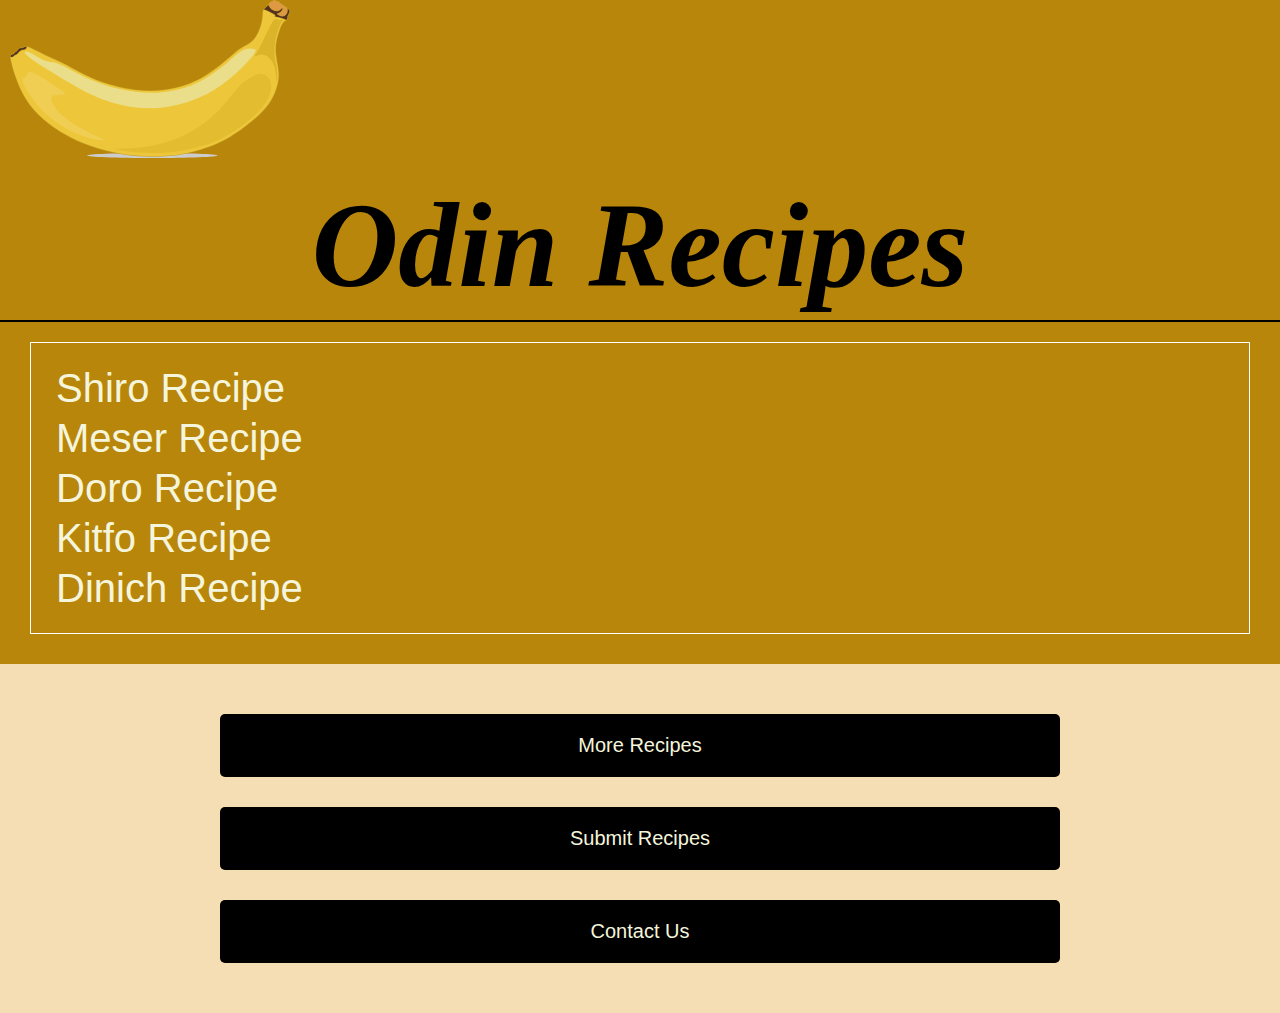
<file: index.html>
<!DOCTYPE html>
<html lang="en">
    <head>
        <meta charset="UTF-8">
        <title>Ethiopian Food</title>
        <link rel="stylesheet" type="text/css" href="css/style.css">
    </head>
    <body>
        <div>
            <img src="recipes/img/banana.svg" alt="">
        </div>
        <div class="hero">
            <h1>Odin Recipes</h1>
        </div>
        <div class="recipes-list">
            <ul>
                <li><a href="recipes/shiro.html">Shiro Recipe</a></li>
                <li><a href="recipes/meser.html">Meser Recipe</a></li>
                <li><a href="recipes/doro.html">Doro Recipe</a></li>
                <li><a href="recipes/kitfo.html">Kitfo Recipe</a></li>
                <li><a href="recipes/dinich.html">Dinich Recipe</a></li>
            </ul>
        </div>
       
       <div class="links" id="back-link">
             <div class="veiw-more">More Recipes</div>
             <div class="submit">Submit Recipes</div>
             <div class="contact">Contact Us</div>
        </div>
        
    </body>

</html>
</file>
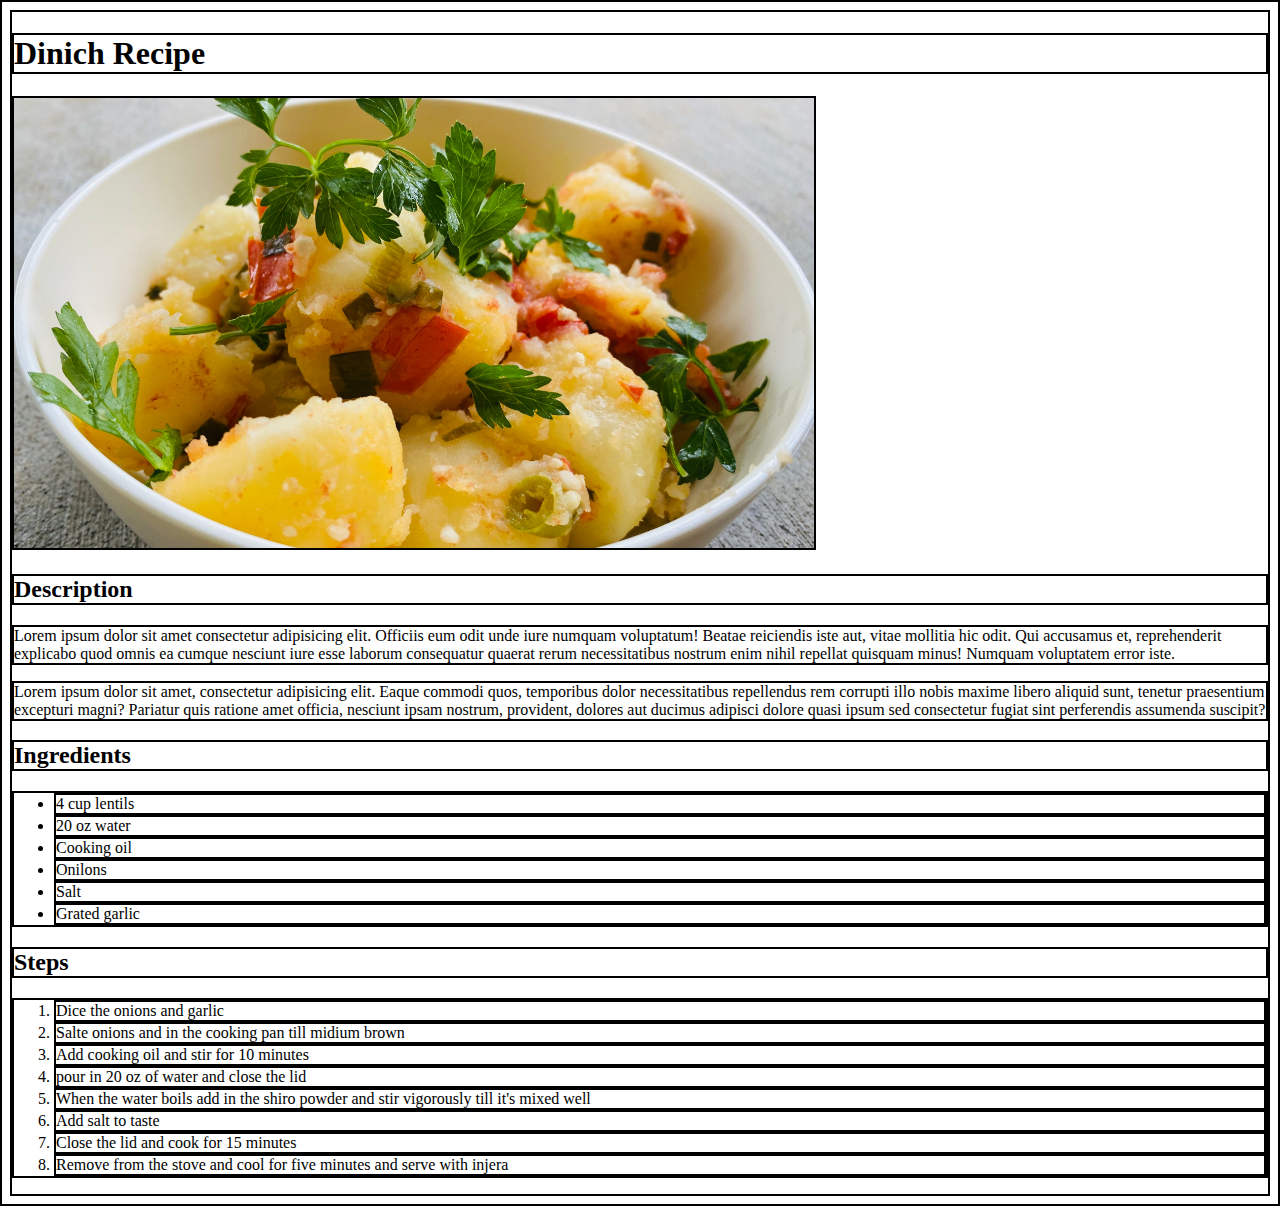
<file: recipes/dinich.html>
<!DOCTYPE html>
<html lang="en">
    <head>
        <meta charset="UTF-8">
        <title>Shiro Recipe</title>
        <link rel="stylesheet" href="css/recipes.css">
    </head>
    <body>
        <h1>Dinich Recipe</h1>
        <img src="img/dinich.jpg" alt="meser wot" width="800">
        <h2>Description</h2>
        <p>Lorem ipsum dolor sit amet consectetur adipisicing elit. Officiis eum odit unde iure numquam voluptatum! Beatae reiciendis iste aut, vitae mollitia hic odit. Qui accusamus et, reprehenderit explicabo quod omnis ea cumque nesciunt iure esse laborum consequatur quaerat rerum necessitatibus nostrum enim nihil repellat quisquam minus! Numquam voluptatem error iste.</p>
        <p>Lorem ipsum dolor sit amet, consectetur adipisicing elit. Eaque commodi quos, temporibus dolor necessitatibus repellendus rem corrupti illo nobis maxime libero aliquid sunt, tenetur praesentium excepturi magni? Pariatur quis ratione amet officia, nesciunt ipsam nostrum, provident, dolores aut ducimus adipisci dolore quasi ipsum sed consectetur fugiat sint perferendis assumenda suscipit?</p>
        <h2>Ingredients</h2>
        <ul>
            <li>4 cup lentils</li>
            <li>20 oz water</li>
            <li>Cooking oil</li>
            <li>Onilons</li>
            <li>Salt</li>
            <li>Grated garlic</li>
        </ul>
        <h2>Steps</h2>
        <ol>
            <li>Dice the onions and garlic</li>
            <li>Salte onions  and in the cooking pan till midium brown</li>
            <li>Add cooking oil and stir for 10 minutes</li>
            <li>pour in 20 oz of water and close the lid</li>
            <li>When the water boils add in the shiro powder and stir vigorously till it's mixed well</li>
            <li>Add salt to taste</li>
            <li>Close the lid and cook for 15 minutes</li>
            <li>Remove from the stove and cool for five minutes and serve with injera</li>
        </ol>
    </body>

</html>
</file>
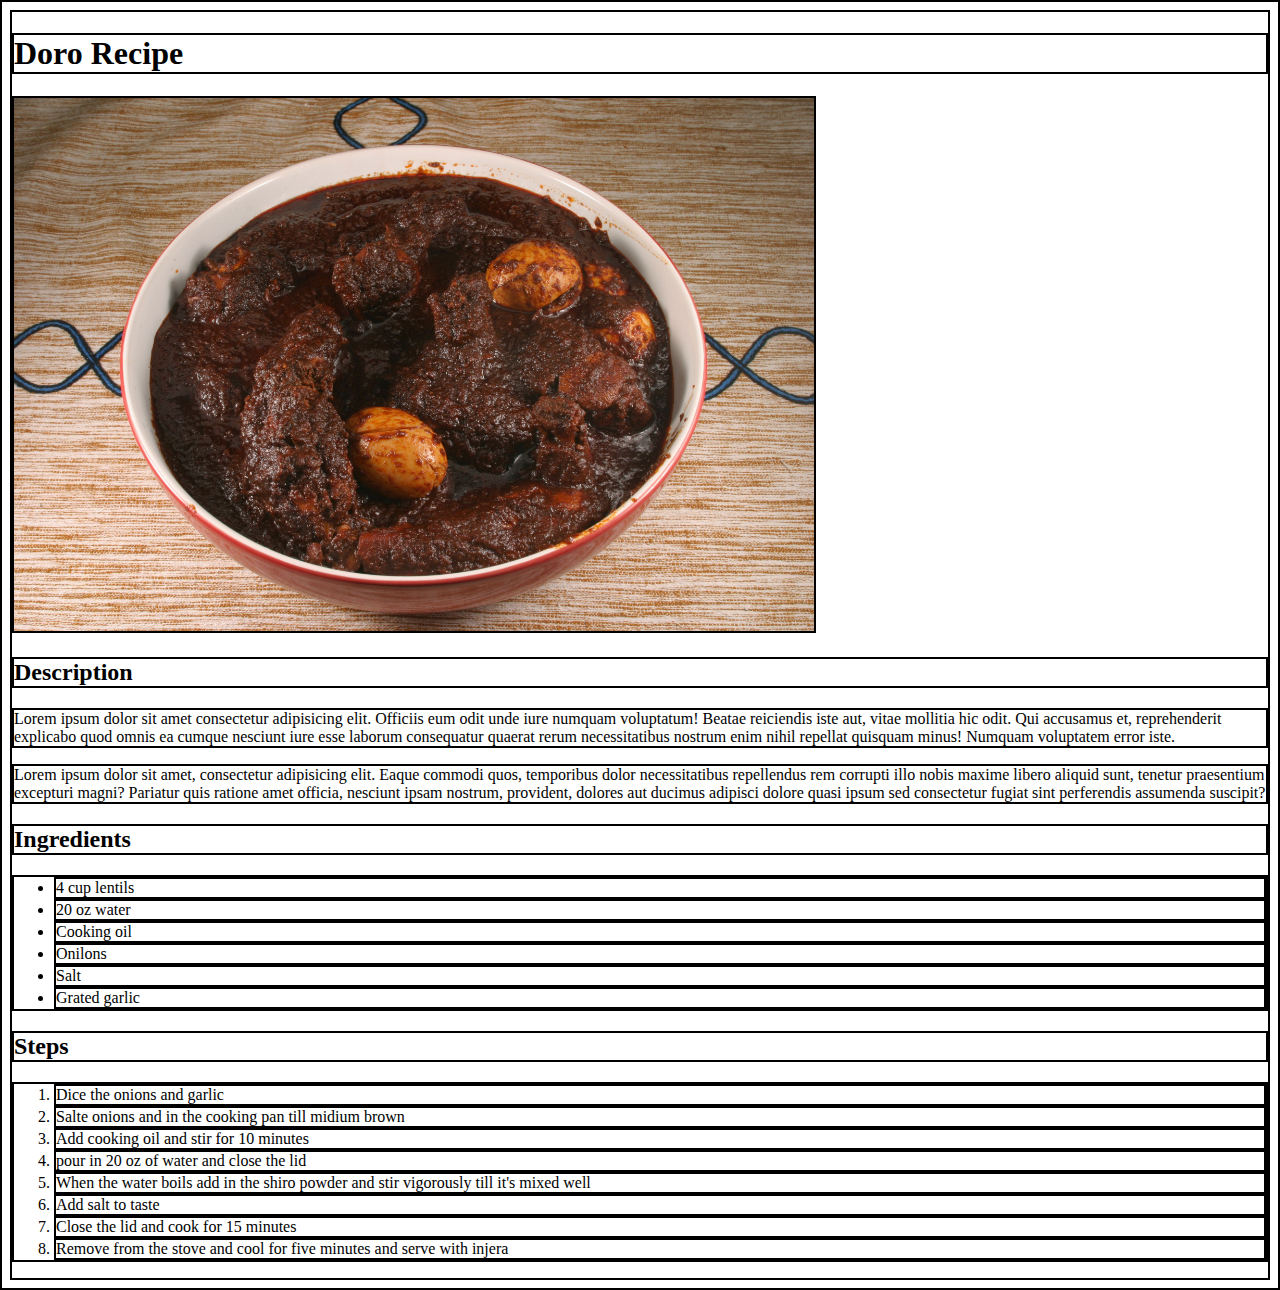
<file: recipes/doro.html>
<!DOCTYPE html>
<html lang="en">
    <head>
        <meta charset="UTF-8">
        <title>Shiro Recipe</title>
        <link rel="stylesheet" href="css/recipes.css">
    </head>
    <body>
        <h1>Doro Recipe</h1>
        <img src="img/doro.jpg" alt="doro wot" width="800">
        <h2>Description</h2>
        <p>Lorem ipsum dolor sit amet consectetur adipisicing elit. Officiis eum odit unde iure numquam voluptatum! Beatae reiciendis iste aut, vitae mollitia hic odit. Qui accusamus et, reprehenderit explicabo quod omnis ea cumque nesciunt iure esse laborum consequatur quaerat rerum necessitatibus nostrum enim nihil repellat quisquam minus! Numquam voluptatem error iste.</p>
        <p>Lorem ipsum dolor sit amet, consectetur adipisicing elit. Eaque commodi quos, temporibus dolor necessitatibus repellendus rem corrupti illo nobis maxime libero aliquid sunt, tenetur praesentium excepturi magni? Pariatur quis ratione amet officia, nesciunt ipsam nostrum, provident, dolores aut ducimus adipisci dolore quasi ipsum sed consectetur fugiat sint perferendis assumenda suscipit?</p>
        <h2>Ingredients</h2>
        <ul>
            <li>4 cup lentils</li>
            <li>20 oz water</li>
            <li>Cooking oil</li>
            <li>Onilons</li>
            <li>Salt</li>
            <li>Grated garlic</li>
        </ul>
        <h2>Steps</h2>
        <ol>
            <li>Dice the onions and garlic</li>
            <li>Salte onions  and in the cooking pan till midium brown</li>
            <li>Add cooking oil and stir for 10 minutes</li>
            <li>pour in 20 oz of water and close the lid</li>
            <li>When the water boils add in the shiro powder and stir vigorously till it's mixed well</li>
            <li>Add salt to taste</li>
            <li>Close the lid and cook for 15 minutes</li>
            <li>Remove from the stove and cool for five minutes and serve with injera</li>
        </ol>
    </body>

</html>
</file>
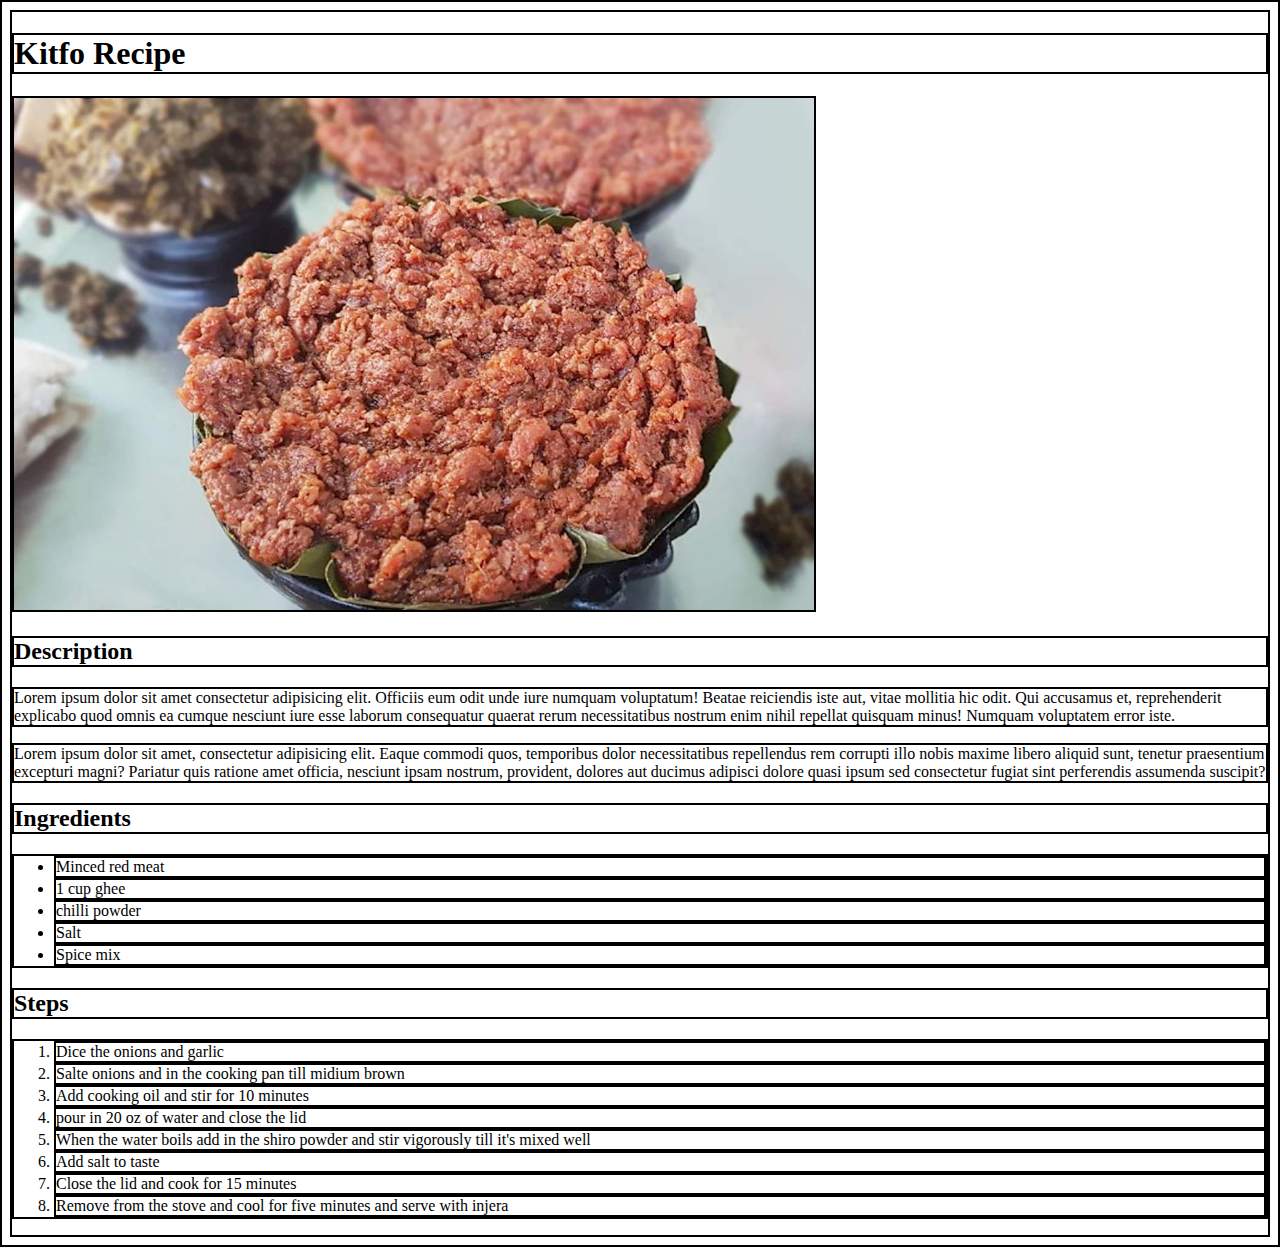
<file: recipes/kitfo.html>
<!DOCTYPE html>
<html lang="en">
    <head>
        <meta charset="UTF-8">
        <title>Shiro Recipe</title>
        <link rel="stylesheet" href="css/recipes.css">
    </head>
    <body>
        <h1>Kitfo Recipe</h1>
        <img src="img/kitfo.jpg" alt="kitfo" width="800">
        <h2>Description</h2>
        <p>Lorem ipsum dolor sit amet consectetur adipisicing elit. Officiis eum odit unde iure numquam voluptatum! Beatae reiciendis iste aut, vitae mollitia hic odit. Qui accusamus et, reprehenderit explicabo quod omnis ea cumque nesciunt iure esse laborum consequatur quaerat rerum necessitatibus nostrum enim nihil repellat quisquam minus! Numquam voluptatem error iste.</p>
        <p>Lorem ipsum dolor sit amet, consectetur adipisicing elit. Eaque commodi quos, temporibus dolor necessitatibus repellendus rem corrupti illo nobis maxime libero aliquid sunt, tenetur praesentium excepturi magni? Pariatur quis ratione amet officia, nesciunt ipsam nostrum, provident, dolores aut ducimus adipisci dolore quasi ipsum sed consectetur fugiat sint perferendis assumenda suscipit?</p>
        <h2>Ingredients</h2>
        <ul>
            <li>Minced red meat</li>
            <li>1 cup ghee</li>
            <li>chilli powder</li>
            <li>Salt</li>
            <li>Spice mix</li>
        </ul>
        <h2>Steps</h2>
        <ol>
            <li>Dice the onions and garlic</li>
            <li>Salte onions  and in the cooking pan till midium brown</li>
            <li>Add cooking oil and stir for 10 minutes</li>
            <li>pour in 20 oz of water and close the lid</li>
            <li>When the water boils add in the shiro powder and stir vigorously till it's mixed well</li>
            <li>Add salt to taste</li>
            <li>Close the lid and cook for 15 minutes</li>
            <li>Remove from the stove and cool for five minutes and serve with injera</li>
        </ol>
    </body>

</html>
</file>
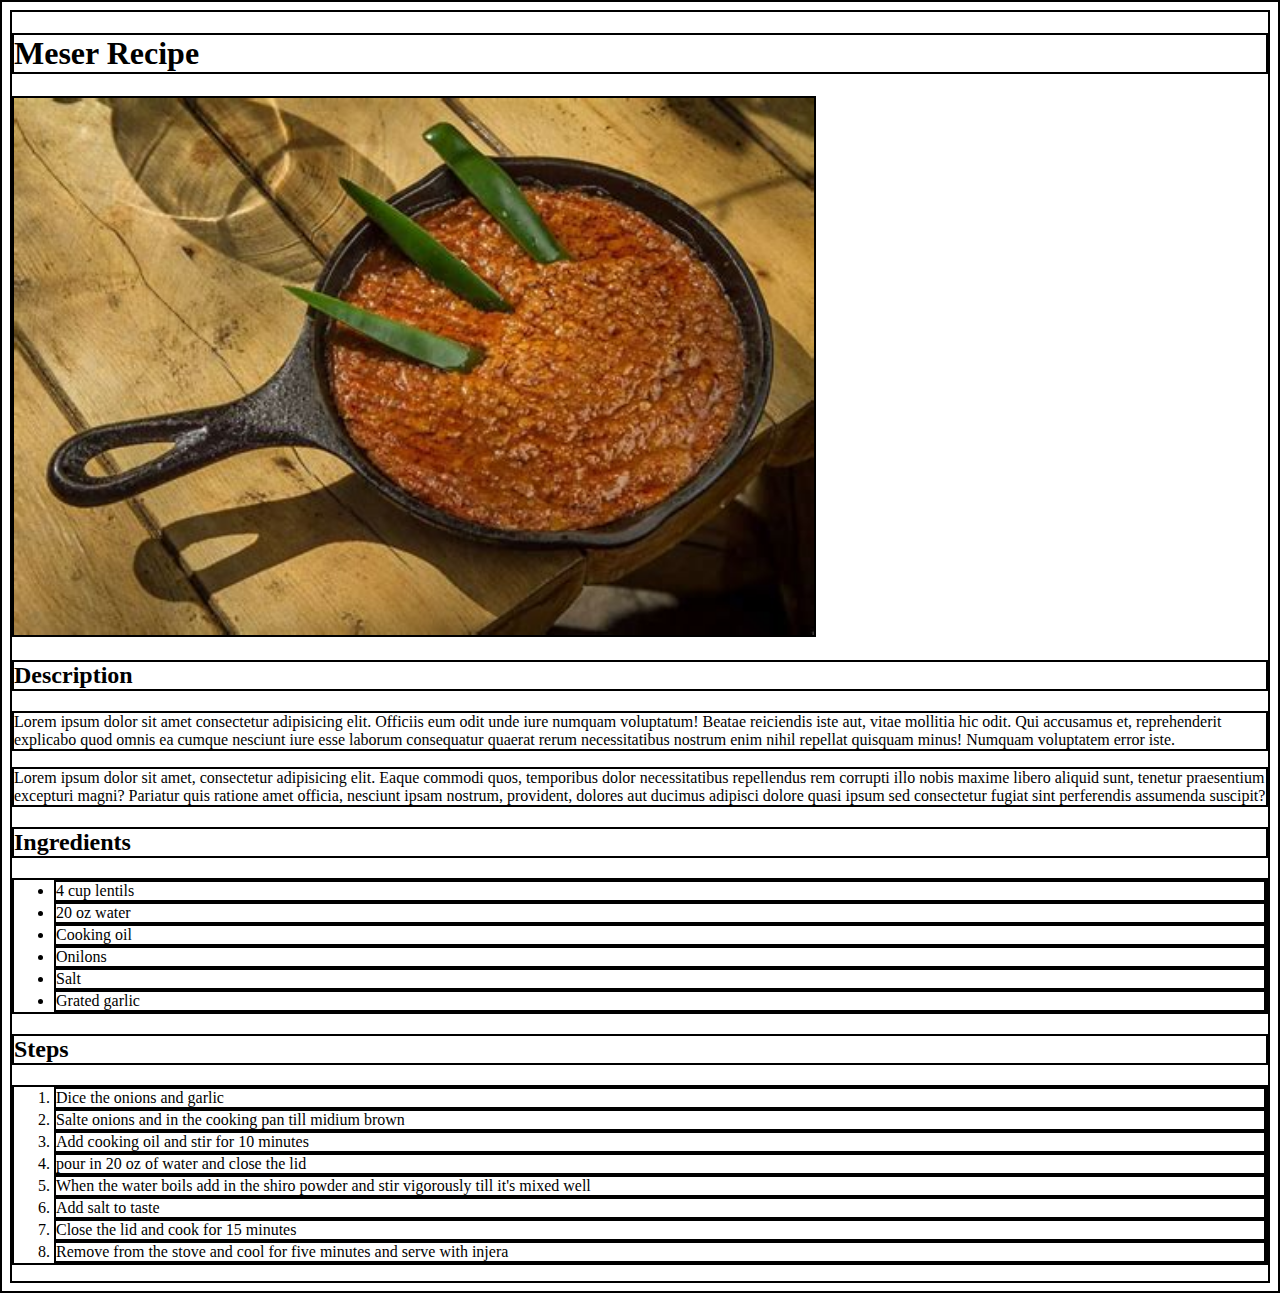
<file: recipes/meser.html>
<!DOCTYPE html>
<html lang="en">
    <head>
        <meta charset="UTF-8">
        <title>Shiro Recipe</title>
        <link rel="stylesheet" href="css/recipes.css">
    </head>
    <body>
        <h1>Meser Recipe</h1>
        <img src="img/meser.jpg" alt="meser wot" width="800">
        <h2>Description</h2>
        <p>Lorem ipsum dolor sit amet consectetur adipisicing elit. Officiis eum odit unde iure numquam voluptatum! Beatae reiciendis iste aut, vitae mollitia hic odit. Qui accusamus et, reprehenderit explicabo quod omnis ea cumque nesciunt iure esse laborum consequatur quaerat rerum necessitatibus nostrum enim nihil repellat quisquam minus! Numquam voluptatem error iste.</p>
        <p>Lorem ipsum dolor sit amet, consectetur adipisicing elit. Eaque commodi quos, temporibus dolor necessitatibus repellendus rem corrupti illo nobis maxime libero aliquid sunt, tenetur praesentium excepturi magni? Pariatur quis ratione amet officia, nesciunt ipsam nostrum, provident, dolores aut ducimus adipisci dolore quasi ipsum sed consectetur fugiat sint perferendis assumenda suscipit?</p>
        <h2>Ingredients</h2>
        <ul>
            <li>4 cup lentils</li>
            <li>20 oz water</li>
            <li>Cooking oil</li>
            <li>Onilons</li>
            <li>Salt</li>
            <li>Grated garlic</li>
        </ul>
        <h2>Steps</h2>
        <ol>
            <li>Dice the onions and garlic</li>
            <li>Salte onions  and in the cooking pan till midium brown</li>
            <li>Add cooking oil and stir for 10 minutes</li>
            <li>pour in 20 oz of water and close the lid</li>
            <li>When the water boils add in the shiro powder and stir vigorously till it's mixed well</li>
            <li>Add salt to taste</li>
            <li>Close the lid and cook for 15 minutes</li>
            <li>Remove from the stove and cool for five minutes and serve with injera</li>
        </ol>
    </body>

</html>
</file>
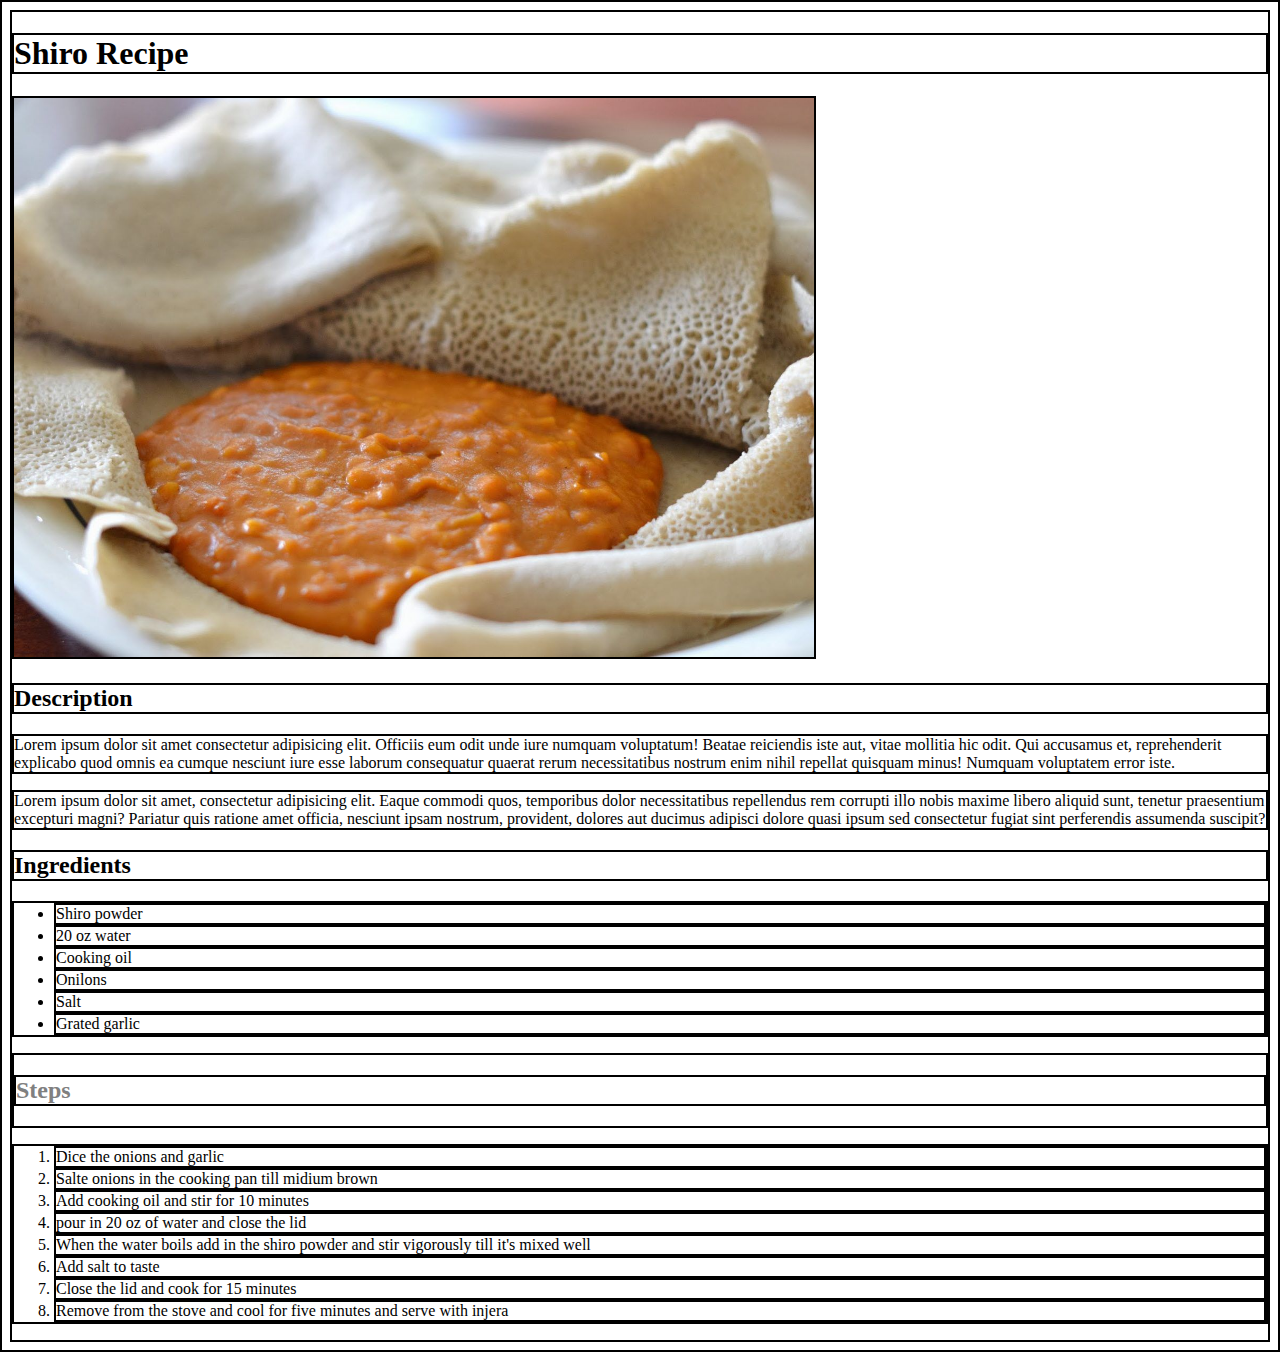
<file: recipes/shiro.html>
<!DOCTYPE html>
<html lang="en">
    <head>
        <meta charset="UTF-8">
        <title>Shiro Recipe</title>
        <link rel="stylesheet" href="css/recipes.css">
    </head>
    <body>
        <h1>Shiro Recipe</h1>
        <img src="img/shiro.jpg" alt="shiro wot" width="800">
        <h2>Description</h2>
        <p>Lorem ipsum dolor sit amet consectetur adipisicing elit. Officiis eum odit unde iure numquam voluptatum! Beatae reiciendis iste aut, vitae mollitia hic odit. Qui accusamus et, reprehenderit explicabo quod omnis ea cumque nesciunt iure esse laborum consequatur quaerat rerum necessitatibus nostrum enim nihil repellat quisquam minus! Numquam voluptatem error iste.</p>
        <p>Lorem ipsum dolor sit amet, consectetur adipisicing elit. Eaque commodi quos, temporibus dolor necessitatibus repellendus rem corrupti illo nobis maxime libero aliquid sunt, tenetur praesentium excepturi magni? Pariatur quis ratione amet officia, nesciunt ipsam nostrum, provident, dolores aut ducimus adipisci dolore quasi ipsum sed consectetur fugiat sint perferendis assumenda suscipit?</p>
        <h2>Ingredients</h2>
        <ul>
            <li>Shiro powder</li>
            <li>20 oz water</li>
            <li>Cooking oil</li>
            <li>Onilons</li>
            <li>Salt</li>
            <li>Grated garlic</li>
        </ul>
        
        <div style="color: grey; font: size 30px;">
            <h2>Steps</h2>
        </div>
        <ol>
            <li>Dice the onions and garlic</li>
            <li>Salte onions in the cooking pan till midium brown</li>
            <li>Add cooking oil and stir for 10 minutes</li>
            <li>pour in 20 oz of water and close the lid</li>
            <li>When the water boils add in the shiro powder and stir vigorously till it's mixed well</li>
            <li>Add salt to taste</li>
            <li>Close the lid and cook for 15 minutes</li>
            <li>Remove from the stove and cool for five minutes and serve with injera</li>
        </ol>
    </body>

</html>
</file>
<file: css/style.css>
*{
    background-color: darkgoldenrod;
    margin: 0px;
    padding: 0px;
    box-sizing: border-box;
    
}
/*logo image*/
img{
    height: auto;
    width: 300px;
    padding: 0px 10px;
}

/*Page title*/
.hero{
font-size: 60px;
font-style: oblique;
border-bottom: solid 2px;
padding: 5px 5px;
text-align: center;
margin-top: 10px;
}
/*Recipe List*/
.recipes-list ul{
    list-style-type: none;
    font-size: 40px;
    font-family: sans-serif;
    text-align: start;
    border: solid 1px white;
    padding: 20px 20px;
    margin: 20px 30px;
    line-height: 50px;
}
a{
    color: beige ;
    text-decoration: none;
    margin-left: 5px;}

/*Footer*/

.links {
    font-family: sans-serif;
    font-size: 20px;
    text-align: center;
    border: 0px solid #00000099;
    background-color: wheat;
    color: beige;
    margin: 30px 0px;
    margin-bottom: 0px;
    padding: 20px 20px ;}

.veiw-more, .submit, .contact{
    font-family: sans-serif;
    text-align: center;
    border: 0px solid #000000;
    background-color: #000000;
    color: beige;
    margin: 30px 200px;
    padding: 20px 20px ;
    border-radius: 5px;
    text-align: center;}
</file>
<file: recipes/css/recipes.css>
* {
    border: solid black 2px;
}
</file>
